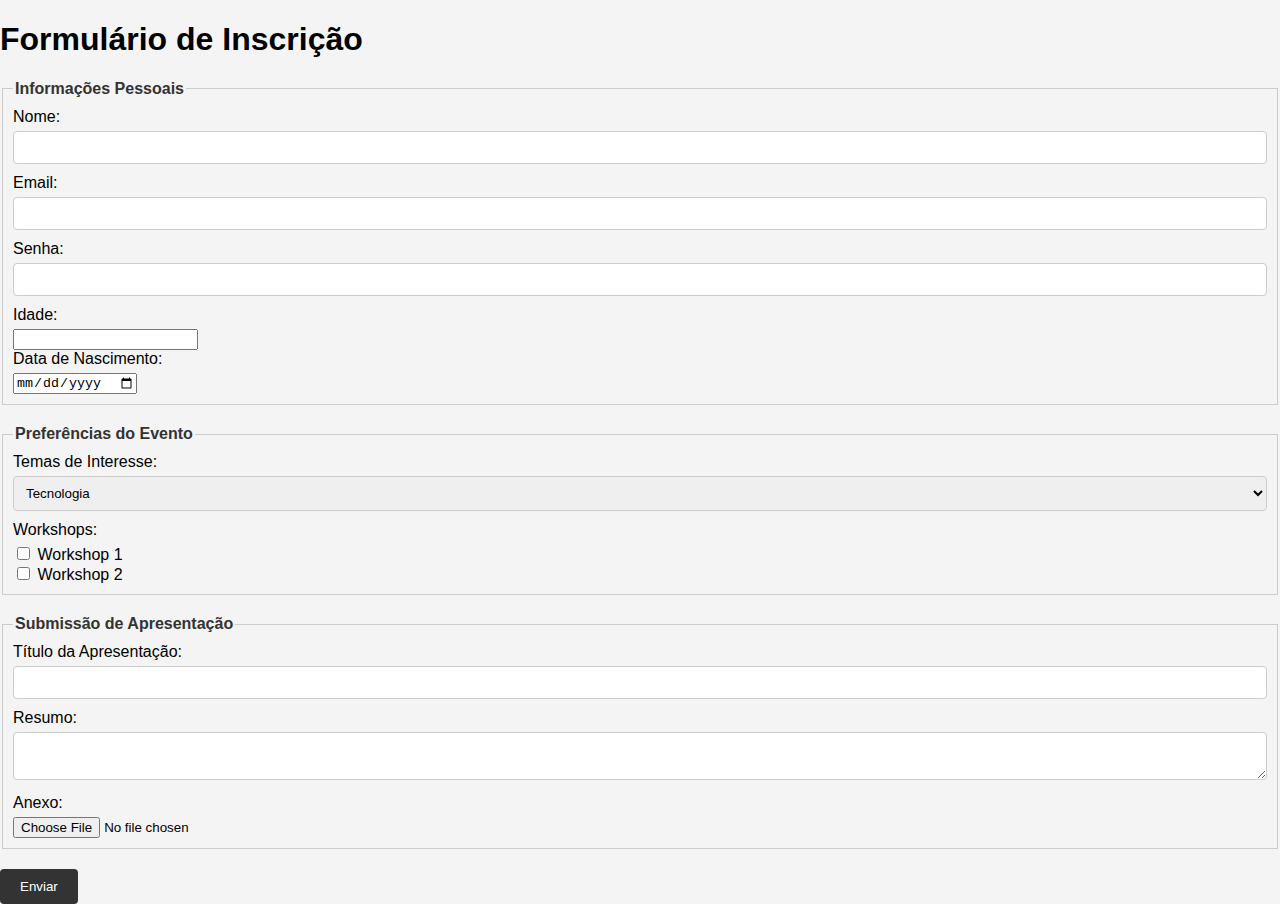
<file: index.html>
<!DOCTYPE html>
<html lang="pt-br">
<head>
<meta charset="UTF-8">
<meta name="viewport" content="width=device-width, initial-scale=1.0">
<title>Formulário de Inscrição</title>
<style>
    body {
        font-family: Arial, sans-serif;
        margin: 0;
        padding: 0;
        background-color: #f4f4f4;
    }

    header {
        background-color: #333;
        color: #fff;
        text-align: center;
        padding: 10px 0;
    }

    .container {
        max-width: 800px;
        margin: 20px auto;
        padding: 20px;
        background-color: #fff;
        border-radius: 5px;
        box-shadow: 0 2px 5px rgba(0, 0, 0, 0.1);
    }

    label {
        display: block;
        margin-bottom: 5px;
    }

    input[type="text"],
    input[type="email"],
    input[type="password"],
    select,
    textarea {
        width: 100%;
        padding: 8px;
        margin-bottom: 10px;
        border: 1px solid #ccc;
        border-radius: 4px;
        box-sizing: border-box;
    }

    input[type="submit"] {
        background-color: #333;
        color: #fff;
        border: none;
        padding: 10px 20px;
        cursor: pointer;
        border-radius: 4px;
    }

    input[type="submit"]:hover {
        background-color: #555;
    }

    fieldset {
        border: 1px solid #ccc;
        padding: 10px;
        margin-bottom: 20px;
    }

    legend {
        font-weight: bold;
        color: #333;
    }

    .checkbox-label {
        display: block;
        margin-bottom: 5px;
    }
</style>
</head>
<body>
    <h1>Formulário de Inscrição</h1>
    <form>
        <fieldset>
            <legend>Informações Pessoais</legend>
            <label for="nome">Nome:</label>
            <input type="text" id="nome" name="nome" required>
            <label for="email">Email:</label>
            <input type="email" id="email" name="email" required>
            <label for="senha">Senha:</label>
            <input type="password" id="senha" name="senha" required>
            <label for="idade">Idade:</label>
            <input type="number" id="idade" name="idade" required>
            <label for="nascimento">Data de Nascimento:</label>
            <input type="date" id="nascimento" name="nascimento" required>
        </fieldset>

        <fieldset>
            <legend>Preferências do Evento</legend>
            <label for="temas">Temas de Interesse:</label>
            <select id="temas" name="temas">
                <option value="tecnologia">Tecnologia</option>
                <option value="negocios">Negócios</option>
                <option value="saude">Saúde</option>
                <option value="educacao">Educação</option>
            </select>
            <label>Workshops:</label>
            <div><input type="checkbox" id="workshop1" name="workshops" value="workshop1"> Workshop 1</div>
            <div><input type="checkbox" id="workshop2" name="workshops" value="workshop2"> Workshop 2</div>
        </fieldset>

        <fieldset>
            <legend>Submissão de Apresentação</legend>
            <label for="titulo">Título da Apresentação:</label>
            <input type="text" id="titulo" name="titulo">
            <label for="resumo">Resumo:</label>
            <textarea id="resumo" name="resumo"></textarea>
            <label for="anexo">Anexo:</label>
            <input type="file" id="anexo" name="anexo">
        </fieldset>

        <input type="submit" value="Enviar">
    </form>
</body>
</html>
</file>
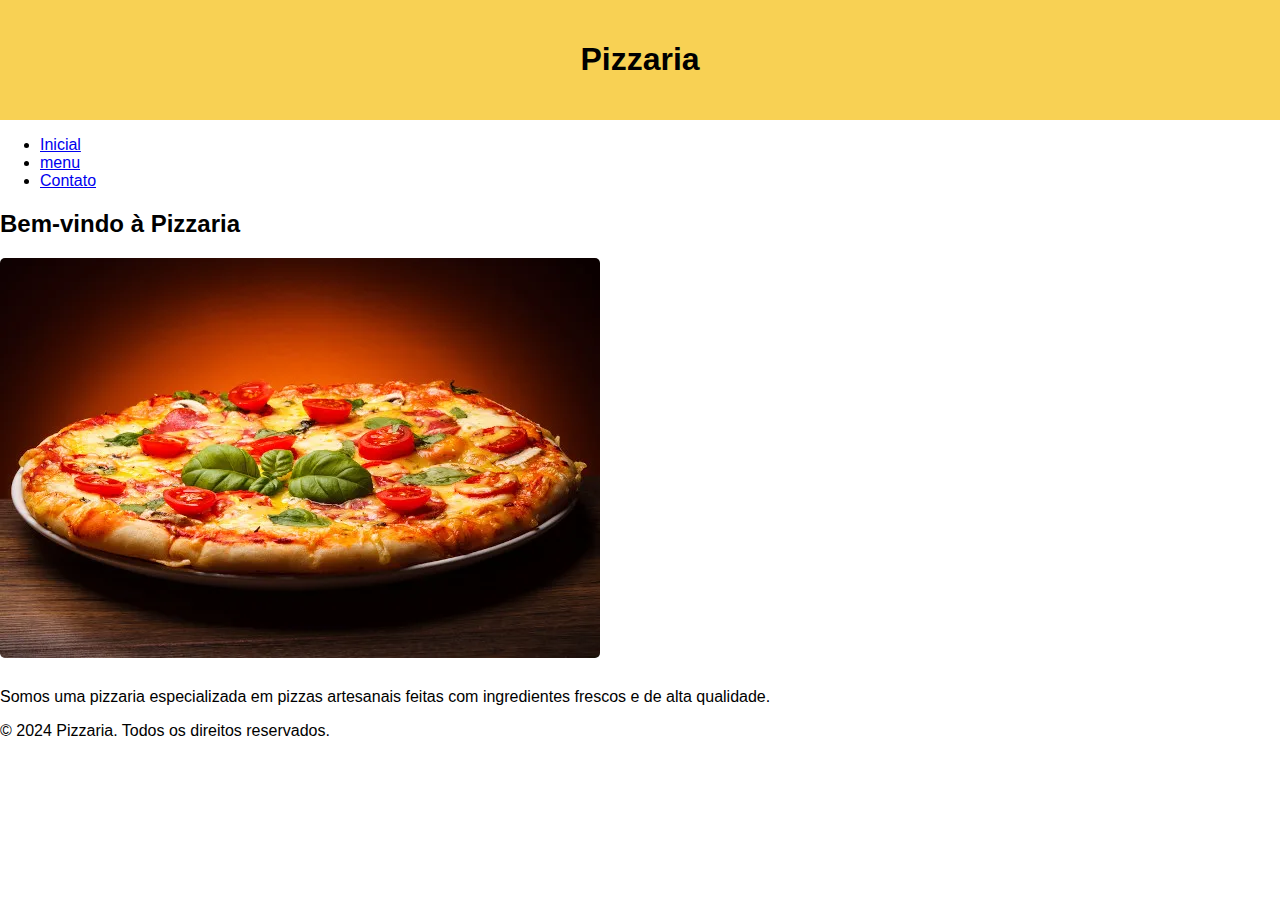
<file: Site pizzaria/index.html>
<!DOCTYPE html>
<html lang="pt-br">
<head>
    <meta charset="UTF-8">
    <meta http-equiv="X-UA-Compatible" content="IE=edge">
    <meta name="viewport" content="width=device-width, initial-scale=1.0">
    <title>Pizzaria Delícia</title>
    <link rel="stylesheet" href="style.css">
</head>
<body>
    <header>
        <h1>Pizzaria</h1>
    </header>
    <nav>
        <ul>
            <li><a href="index.html">Inicial</a></li>
            <li><a href="menu.html">menu</a></li>
            <li><a href="contato.html">Contato</a></li>                     
        </ul>
    </nav>
    <div class="container">
        <section id="index">
            <h2>Bem-vindo à Pizzaria</h2>
            <img src="pizza1.webp" alt="Pizza">
            <p>Somos uma pizzaria especializada em pizzas artesanais feitas com ingredientes frescos e de alta qualidade.</p>
        </section>              
    </div>
    <footer>
        <p>&copy; 2024 Pizzaria. Todos os direitos reservados.</p>
    </footer>
</body>
</html>
</file>
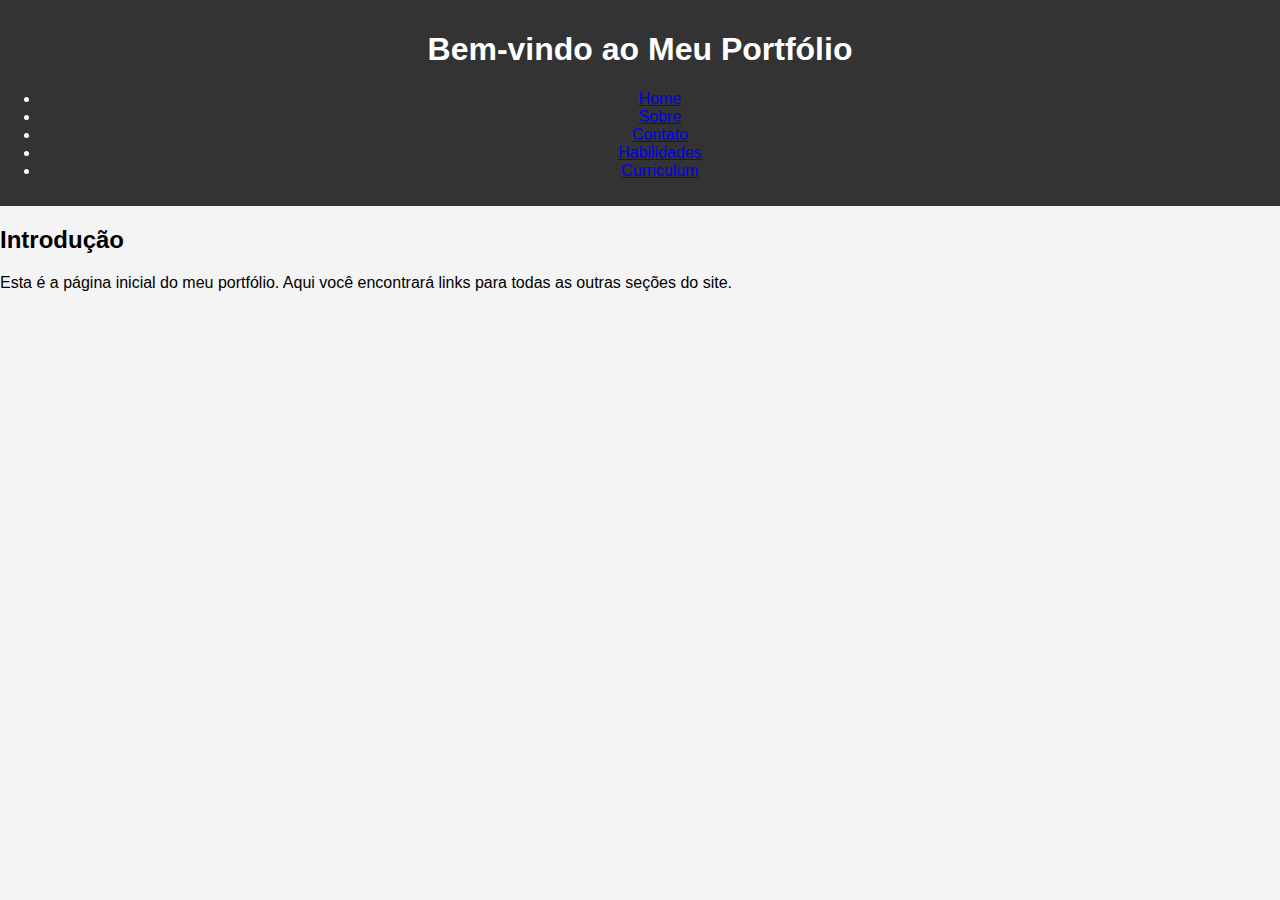
<file: Site_Porfolio/index.html>
<!DOCTYPE html>
<html lang="pt-br">
<head>
    <meta charset="UTF-8">
    <title>Home - Portfólio de Anderson Will</title>
    <style>
        body {
            font-family: Arial, sans-serif;
            margin: 0;
            padding: 0;
            background-color: #f4f4f4;
        }
    
        header {
            background-color: #333;
            color: #fff;
            text-align: center;
            padding: 10px 0;
        }
    
        .container {
            max-width: 800px;
            margin: 20px auto;
            padding: 20px;
            background-color: #fff;
            border-radius: 5px;
            box-shadow: 0 2px 5px rgba(0, 0, 0, 0.1);
        }
    
        label {
            display: block;
            margin-bottom: 5px;
        }
    
        input[type="text"],
        input[type="email"],
        input[type="password"],
        select,
        textarea {
            width: 100%;
            padding: 8px;
            margin-bottom: 10px;
            border: 1px solid #ccc;
            border-radius: 4px;
            box-sizing: border-box;
        }
    
        input[type="submit"] {
            background-color: #333;
            color: #fff;
            border: none;
            padding: 10px 20px;
            cursor: pointer;
            border-radius: 4px;
        }
    
        input[type="submit"]:hover {
            background-color: #555;
        }
    
        fieldset {
            border: 1px solid #ccc;
            padding: 10px;
            margin-bottom: 20px;
        }
    
        legend {
            font-weight: bold;
            color: #333;
        }
    
        .checkbox-label {
            display: block;
            margin-bottom: 5px;
        }
    </style>
</head>
<body>
    <header>
        <h1>Bem-vindo ao Meu Portfólio</h1>
        <nav>
            <ul>
                <li><a href="index.html">Home</a></li>
                <li><a href="sobre.html">Sobre</a></li>
                <li><a href="contato.html">Contato</a></li>
                <li><a href="habilidades.html">Habilidades</a></li>
                <li><a href="curriculum.html">Curriculum</a></li>
            </ul>
        </nav>
    </header>
    <main>
        <section>
            <h2>Introdução</h2>
            <p>Esta é a página inicial do meu portfólio. Aqui você encontrará links para todas as outras seções do site.</p>
        </section>
    </main>
</body>
</html>
</file>
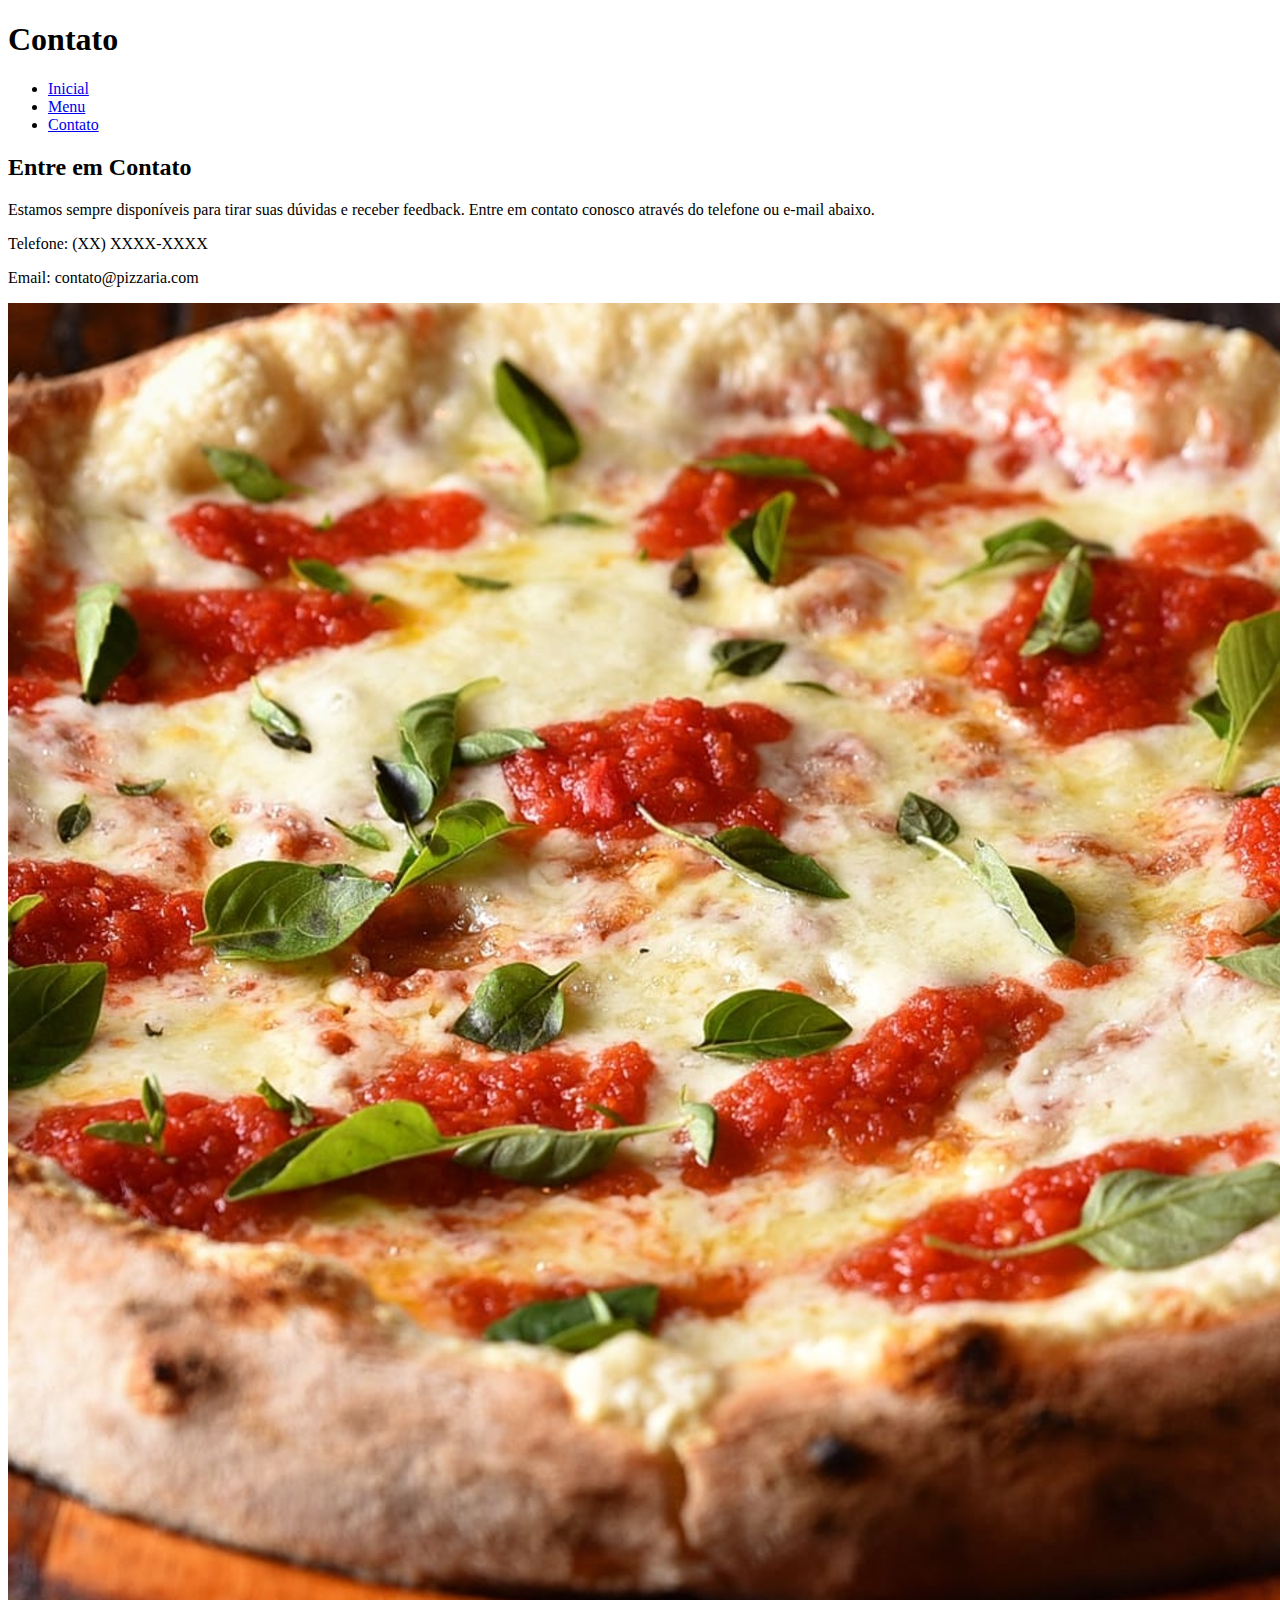
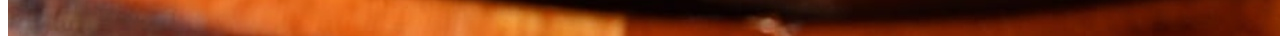
<file: Site pizzaria/contato.html>
<!DOCTYPE html>
<html lang="pt-br">
<head>
    <meta charset="UTF-8">
    <title>Contato -Anderson Will</title>
</head>
<body>
    <header>
        <h1>Contato</h1>
        <nav>
            <ul>
                <li><a href="index.html">Inicial</a></li>
                <li><a href="menu.html">Menu</a></li>
                <li><a href="contato.html">Contato</a></li>  
            </ul>
        </nav>
    </header>
    <main>
        <section id="contato">
            <h2>Entre em Contato</h2>
            <p>Estamos sempre disponíveis para tirar suas dúvidas e receber feedback. Entre em contato conosco através do telefone ou e-mail abaixo.</p>
            <p>Telefone: (XX) XXXX-XXXX</p>
            <p>Email: contato@pizzaria.com</p>
            <img src="pizza3.jpg" alt="Pizza">
        </section>
    </main>
</body>
</html>
</file>
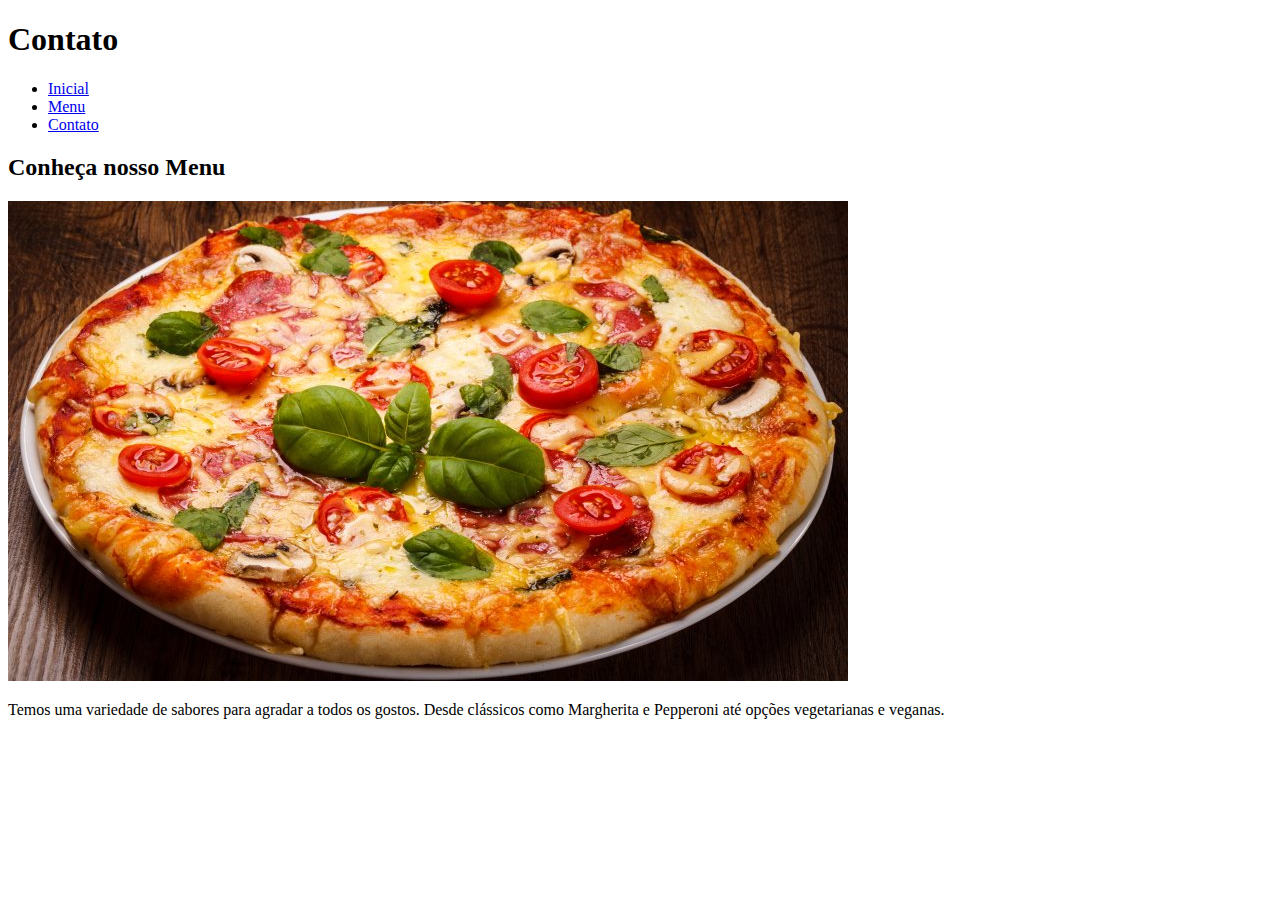
<file: Site pizzaria/menu.html>
<!DOCTYPE html>
<html lang="pt-br">
<head>
    <meta charset="UTF-8">
    <title>Contato -Anderson Will</title>
</head>
<body>
    <header>
        <h1>Contato</h1>
        <nav>
            <ul>
                <li><a href="index.html">Inicial</a></li>
                <li><a href="menu.html">Menu</a></li>
                <li><a href="contato.html">Contato</a></li>  
            </ul>
        </nav>
    </header>
    <main>
        <section id="menu">
            <h2>Conheça nosso Menu</h2>
            <img src="pizza2.jpeg" alt="Pizza">
            <p>Temos uma variedade de sabores para agradar a todos os gostos. Desde clássicos como Margherita e Pepperoni até opções vegetarianas e veganas.</p>
        </section>
    </main>
</body>
</html>
</file>
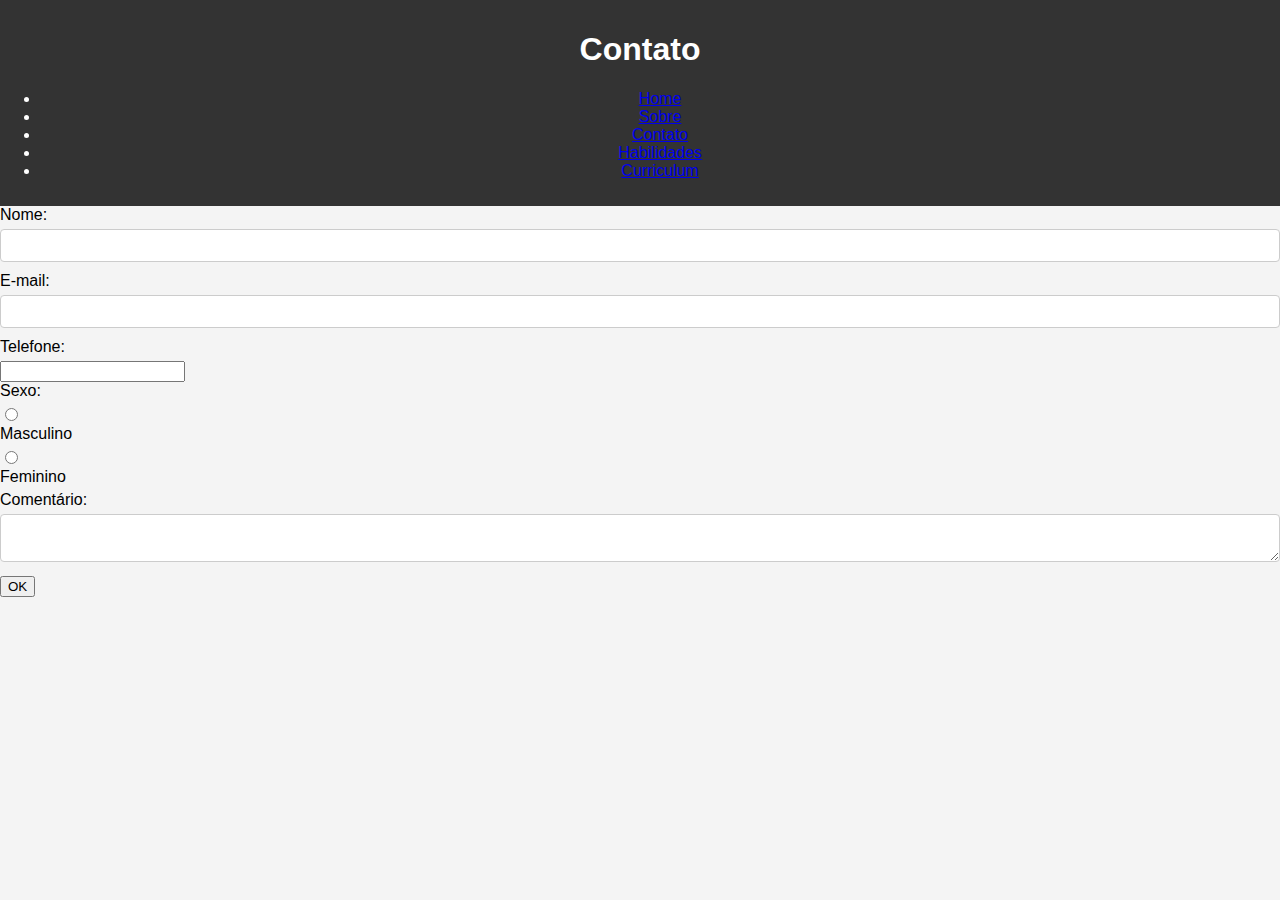
<file: Site_Porfolio/contato.html>
<!DOCTYPE html>
<html lang="pt-br">
<head>
    <meta charset="UTF-8">
    <title>Contato - Portfólio de Anderson Will</title>
    <style>
        body {
            font-family: Arial, sans-serif;
            margin: 0;
            padding: 0;
            background-color: #f4f4f4;
        }
    
        header {
            background-color: #333;
            color: #fff;
            text-align: center;
            padding: 10px 0;
        }
    
        .container {
            max-width: 800px;
            margin: 20px auto;
            padding: 20px;
            background-color: #fff;
            border-radius: 5px;
            box-shadow: 0 2px 5px rgba(0, 0, 0, 0.1);
        }
    
        label {
            display: block;
            margin-bottom: 5px;
        }
    
        input[type="text"],
        input[type="email"],
        input[type="password"],
        select,
        textarea {
            width: 100%;
            padding: 8px;
            margin-bottom: 10px;
            border: 1px solid #ccc;
            border-radius: 4px;
            box-sizing: border-box;
        }
    
        input[type="submit"] {
            background-color: #333;
            color: #fff;
            border: none;
            padding: 10px 20px;
            cursor: pointer;
            border-radius: 4px;
        }
    
        input[type="submit"]:hover {
            background-color: #555;
        }
    
        fieldset {
            border: 1px solid #ccc;
            padding: 10px;
            margin-bottom: 20px;
        }
    
        legend {
            font-weight: bold;
            color: #333;
        }
    
        .checkbox-label {
            display: block;
            margin-bottom: 5px;
        }
    </style>
</head>
<body>
    <header>
        <h1>Contato</h1>
        <nav>
            <ul>
                <li><a href="index.html">Home</a></li>
                <li><a href="sobre.html">Sobre</a></li>
                <li><a href="contato.html">Contato</a></li>
                <li><a href="habilidades.html">Habilidades</a></li>
                <li><a href="curriculum.html">Curriculum</a></li>
            </ul>
        </nav>
    </header>
    <main>
        <section>
            <form action="destino_do_formulario.php" method="POST">
                <div>
                    <label for="nome">Nome:</label>
                    <input type="text" id="nome" name="nome" required>
                </div>
                <div>
                    <label for="email">E-mail:</label>
                    <input type="email" id="email" name="email" required>
                </div>
                <div>
                    <label for="telefone">Telefone:</label>
                    <input type="tel" id="telefone" name="telefone">
                </div>
                <div>
                    <label>Sexo:</label>
                    <input type="radio" id="masculino" name="sexo" value="masculino">
                    <label for="masculino">Masculino</label>
                    <input type="radio" id="feminino" name="sexo" value="feminino">
                    <label for="feminino">Feminino</label>
                </div>
                <div>
                    <label for="comentario">Comentário:</label>
                    <textarea id="comentario" name="comentario"></textarea>
                </div>
                <div>
                    <button type="submit">OK</button>
                </div>
            </form>
        </section>
    </main>
</body>
</html>
</file>
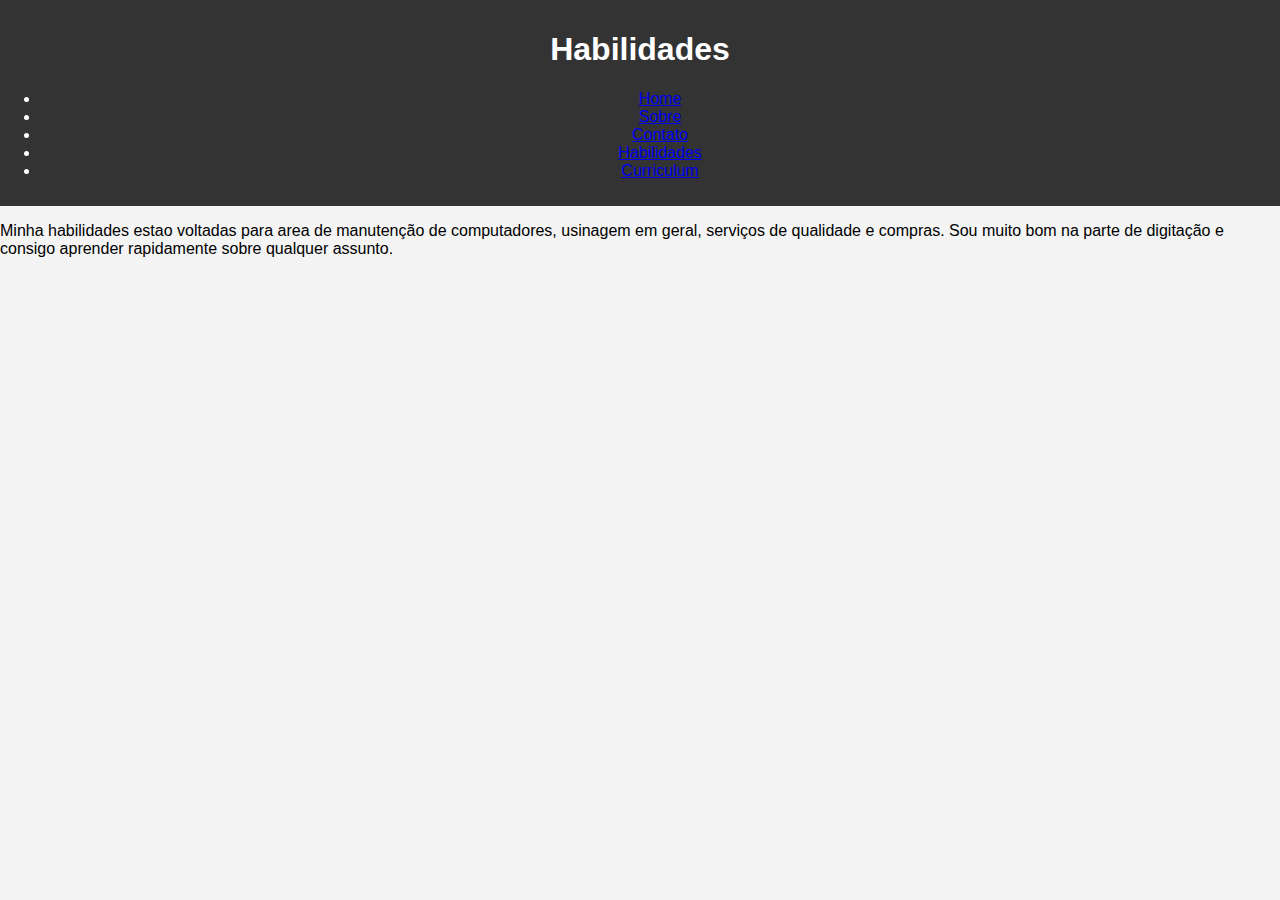
<file: Site_Porfolio/habilidades.html>
<!DOCTYPE html>
<html lang="pt-br">
<head>
    <meta charset="UTF-8">
    <title>Habilidades - Portfólio de Anderson Will</title>
    <style>
        body {
            font-family: Arial, sans-serif;
            margin: 0;
            padding: 0;
            background-color: #f4f4f4;
        }
    
        header {
            background-color: #333;
            color: #fff;
            text-align: center;
            padding: 10px 0;
        }
    
        .container {
            max-width: 800px;
            margin: 20px auto;
            padding: 20px;
            background-color: #fff;
            border-radius: 5px;
            box-shadow: 0 2px 5px rgba(0, 0, 0, 0.1);
        }
    
        label {
            display: block;
            margin-bottom: 5px;
        }
    
        input[type="text"],
        input[type="email"],
        input[type="password"],
        select,
        textarea {
            width: 100%;
            padding: 8px;
            margin-bottom: 10px;
            border: 1px solid #ccc;
            border-radius: 4px;
            box-sizing: border-box;
        }
    
        input[type="submit"] {
            background-color: #333;
            color: #fff;
            border: none;
            padding: 10px 20px;
            cursor: pointer;
            border-radius: 4px;
        }
    
        input[type="submit"]:hover {
            background-color: #555;
        }
    
        fieldset {
            border: 1px solid #ccc;
            padding: 10px;
            margin-bottom: 20px;
        }
    
        legend {
            font-weight: bold;
            color: #333;
        }
    
        .checkbox-label {
            display: block;
            margin-bottom: 5px;
        }
    </style>
</head>
<body>
    <header>
        <h1>Habilidades</h1>
        <nav>
            <ul>
                <li><a href="index.html">Home</a></li>
                <li><a href="sobre.html">Sobre</a></li>
                <li><a href="contato.html">Contato</a></li>
                <li><a href="habilidades.html">Habilidades</a></li>
                <li><a href="curriculum.html">Curriculum</a></li>
            </ul>
        </nav>
    </header>
    <main>
        <section>
            <p>Minha habilidades estao voltadas para area de manutenção de computadores, usinagem em geral, serviços de qualidade e compras. Sou muito bom na parte de digitação
                e consigo aprender rapidamente sobre qualquer assunto.
            </p>
        </section>
    </main>
</body>
</html>
</file>
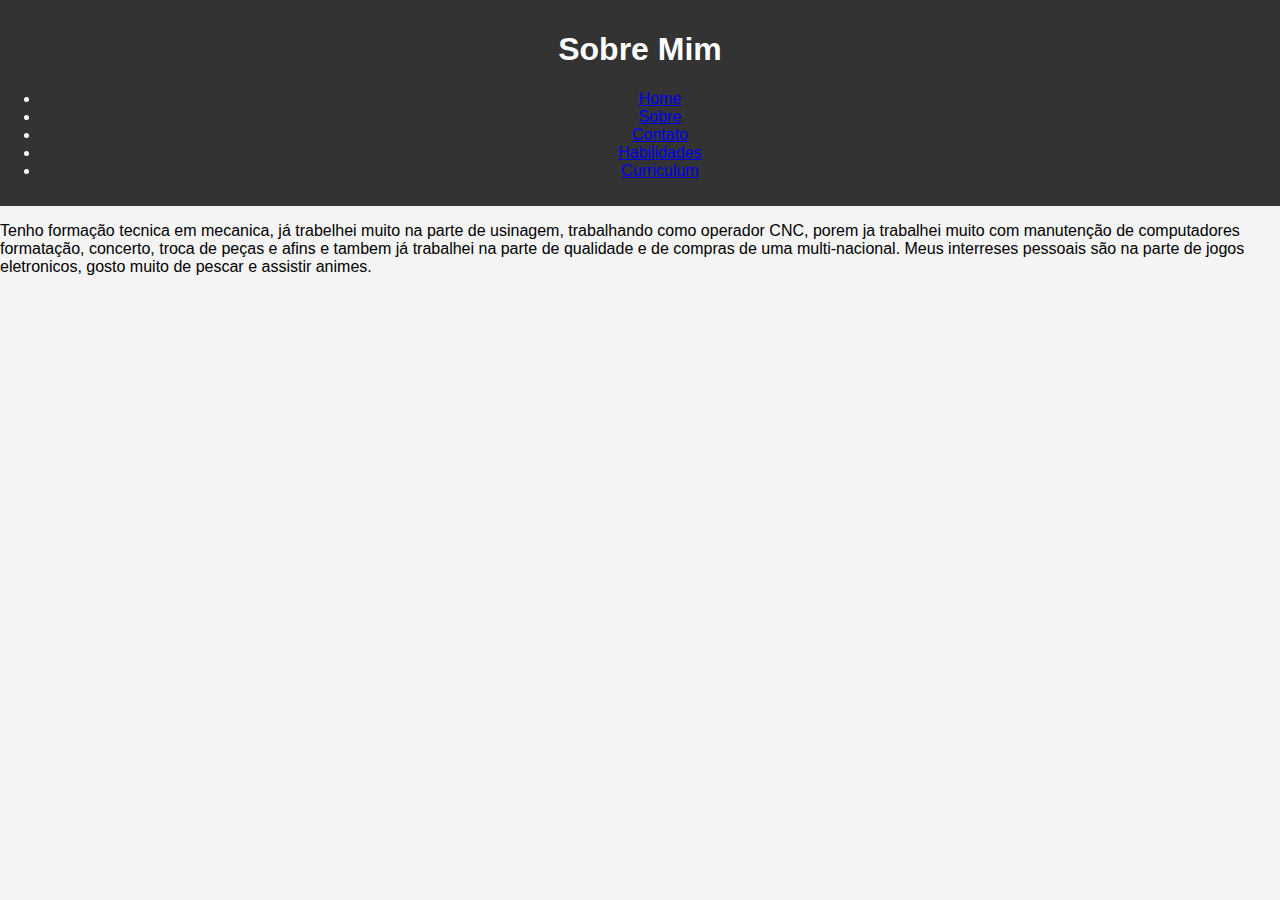
<file: Site_Porfolio/sobre.html>
<!DOCTYPE html>
<html lang="pt-br">
<head>
    <meta charset="UTF-8">
    <title>Sobre - Portfólio de Anderson Will</title>
    <style>
        body {
            font-family: Arial, sans-serif;
            margin: 0;
            padding: 0;
            background-color: #f4f4f4;
        }
    
        header {
            background-color: #333;
            color: #fff;
            text-align: center;
            padding: 10px 0;
        }
    
        .container {
            max-width: 800px;
            margin: 20px auto;
            padding: 20px;
            background-color: #fff;
            border-radius: 5px;
            box-shadow: 0 2px 5px rgba(0, 0, 0, 0.1);
        }
    
        label {
            display: block;
            margin-bottom: 5px;
        }
    
        input[type="text"],
        input[type="email"],
        input[type="password"],
        select,
        textarea {
            width: 100%;
            padding: 8px;
            margin-bottom: 10px;
            border: 1px solid #ccc;
            border-radius: 4px;
            box-sizing: border-box;
        }
    
        input[type="submit"] {
            background-color: #333;
            color: #fff;
            border: none;
            padding: 10px 20px;
            cursor: pointer;
            border-radius: 4px;
        }
    
        input[type="submit"]:hover {
            background-color: #555;
        }
    
        fieldset {
            border: 1px solid #ccc;
            padding: 10px;
            margin-bottom: 20px;
        }
    
        legend {
            font-weight: bold;
            color: #333;
        }
    
        .checkbox-label {
            display: block;
            margin-bottom: 5px;
        }
    </style>
</head>
<body>
    <header>
        <h1>Sobre Mim</h1>
        <nav>
            <ul>
                <li><a href="index.html">Home</a></li>
                <li><a href="sobre.html">Sobre</a></li>
                <li><a href="contato.html">Contato</a></li>
                <li><a href="habilidades.html">Habilidades</a></li>
                <li><a href="curriculum.html">Curriculum</a></li>
            </ul>
        </nav>
    </header>
    <main>
        <section>
            <p>Tenho formação tecnica em mecanica, já trabelhei muito na parte de usinagem, trabalhando como operador CNC, porem ja trabalhei muito com manutenção de computadores
                formatação, concerto, troca de peças e afins e tambem já trabalhei na parte de qualidade e de compras de uma multi-nacional. Meus interreses pessoais são na parte
                de jogos eletronicos, gosto muito de pescar e assistir animes.
                </p>
        </section>
    </main>
</body>
</html>
</file>
<file: Site pizzaria/style.css>
body {
    font-family: Arial, sans-serif;
    margin: 0;
    padding: 0;
}

header {
    background-color: #f8d154;
    padding: 20px;
    text-align: center;
}

main {
    max-width: 800px;
    margin: 0 auto;
    padding: 20px;
}

.card {
    background-color: #fff;
    border-radius: 5px;
    box-shadow: 0 2px 5px rgba(0, 0, 0, 0.1);
    padding: 20px;
    margin-bottom: 20px;
}

img {
    max-width: 100%;
    height: auto;
    border-radius: 5px;
    margin-bottom: 10px;
}

.price {
    font-weight: bold;
    color: #333;
    font-size: 1.2em;
}
</file>
